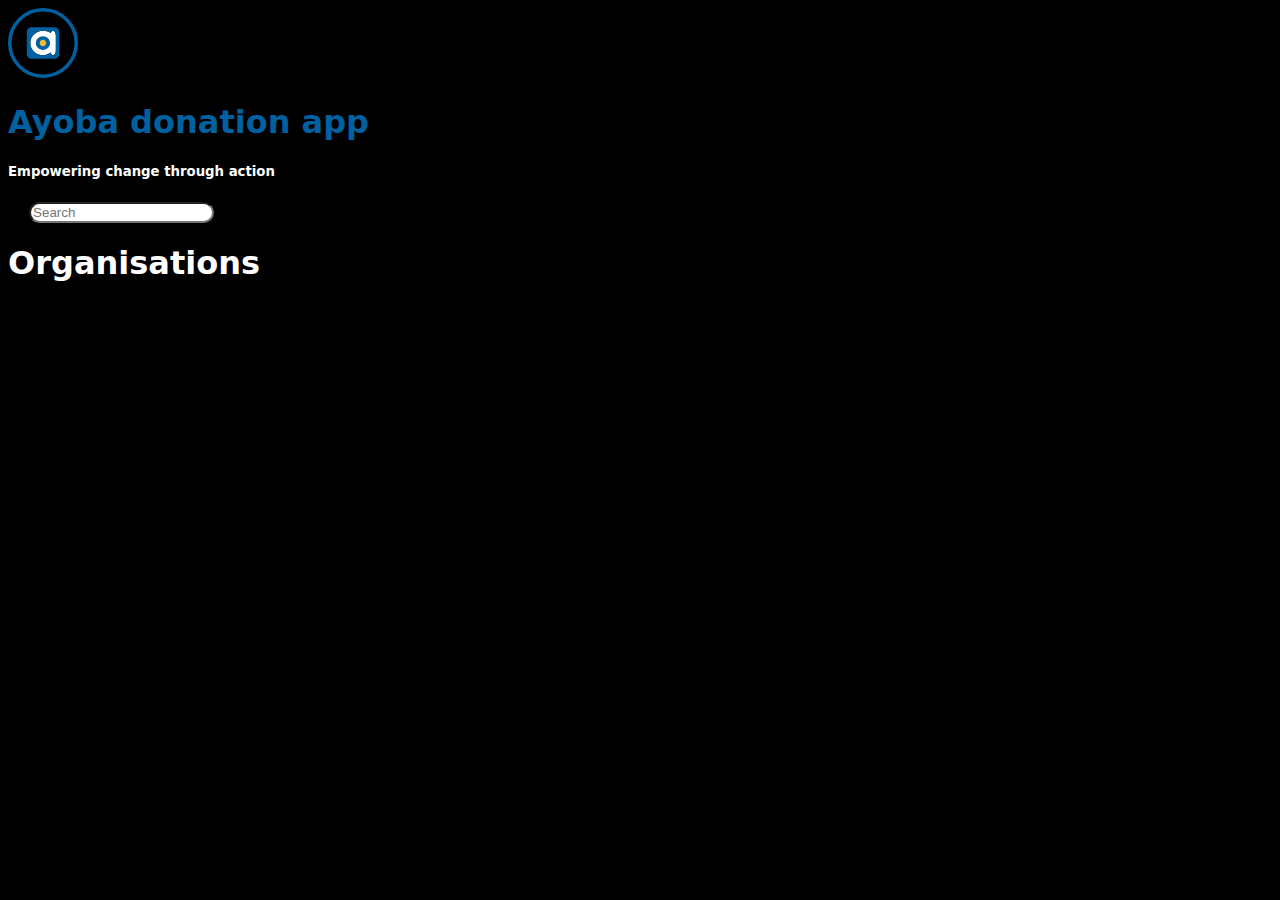
<file: index.html>
<!DOCTYPE html>
<html lang="en">
  <head>
    <meta charset="UTF-8" />
    <meta http-equiv="X-UA-Compatible" content="IE=edge" />
    <meta name="viewport" content="width=device-width, initial-scale=1.0" />
    <title>Ayoba Donations Micro-App</title>
    <link rel="stylesheet" href="src/styles/index.css" />
    <link
      href="https://cdn.jsdelivr.net/npm/bootstrap@5.0.2/dist/css/bootstrap.min.css"
      rel="stylesheet"
      integrity="sha384-EVSTQN3/azprG1Anm3QDgpJLIm9Nao0Yz1ztcQTwFspd3yD65VohhpuuCOmLASjC"
      crossorigin="anonymous"
    />
    <link rel="shortcut icon" href="src/assets/fav-icon.png" type="image/x-icon">
    <script type="text/javascript" src="src/scripts/ayobastub.js"></script>
  </head>
  <body class="m-4">
    
    <!-- App Header -->
    <header
      class="d-flex justify-content-center align-items-center flex-column flex-wrap"
    >
      <div class="d-flex mb-3 ms-2 me-5">
        <div>
          <img src="./src/assets/header-icon.svg" alt="header-icon">
        </div>
        <div class="d-flex flex-column align-items-start ms-3">
          <h1 class="m-auto ayoba-header">Ayoba donation app</h1>
          <h5 class="">Empowering change through action</h5>
        </div>
      </div>
      <div class="input-group search-icon mb-5">
        <span class="input-group-text" id="basic-addon1"
          ><img src="src/assets/search.svg" alt="Search Icon"
        /></span>
        <input
          type="text"
          class="form-control"
          placeholder="Search"
          aria-label="Search"
          aria-describedby="basic-addon1"
          onkeyup="searchNPO(event)"
        />
      </div>
    </header>

    <!-- App Body -->
    <main>
      <div class="container-fluid">
        <h1 class="text-center ms-auto me-auto">Organisations</h1>
        <div class="scrolling-wrapper row flex-row flex-nowrap mt-4 pb-4 pt-2">
          <!-- JS Creates the Elemnts based off the Fetched data -->
           
        </div>
      </div>
     
      
      </main>

    <!-- Scripts -->
    <script type="text/javascript" src="src/scripts/index.js"></script>
    <script
    src="https://cdn.jsdelivr.net/npm/bootstrap@5.0.2/dist/js/bootstrap.bundle.min.js"
    integrity="sha384-MrcW6ZMFYlzcLA8Nl+NtUVF0sA7MsXsP1UyJoMp4YLEuNSfAP+JcXn/tWtIaxVXM"
    crossorigin="anonymous"
    ></script>
    <script type="text/javascript" src="src/scripts/microapp.js"></script>
  </body>
</html>
</file>
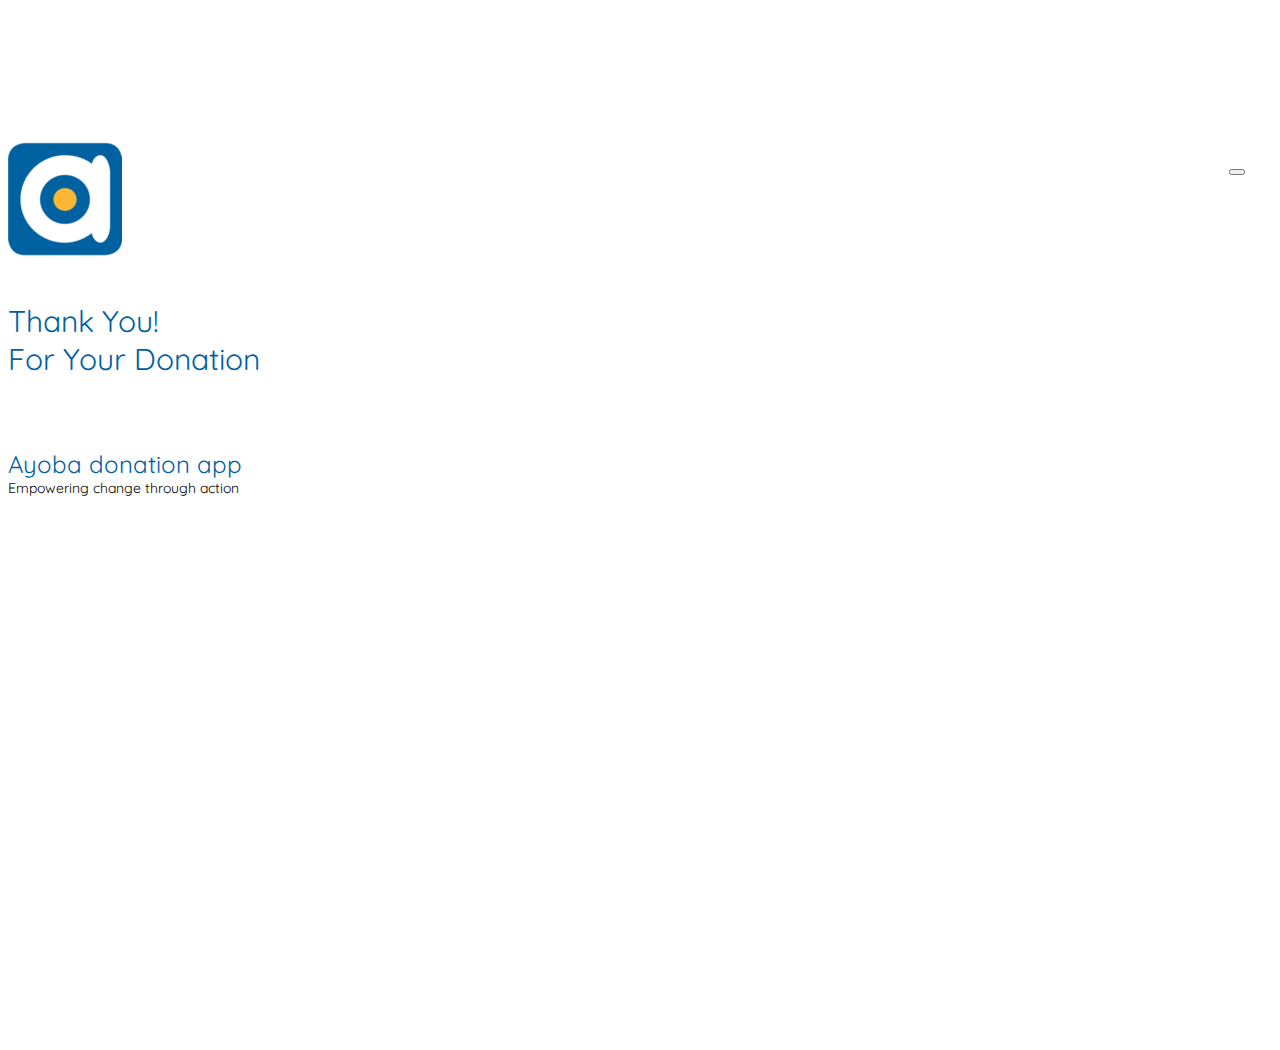
<file: success.html>
<!DOCTYPE html>
<html lang="en">
  <head>
    <meta charset="UTF-8" />
    <meta http-equiv="X-UA-Compatible" content="IE=edge" />
    <meta name="viewport" content="width=device-width, initial-scale=1.0" />
    <title>Ayoba Donations Micro-App</title>
    <link rel="stylesheet" href="src/styles/success.css" />
    <link rel="stylesheet" href="https://fonts.googleapis.com/css?family=Quicksand">
   <link
      href="https://cdn.jsdelivr.net/npm/bootstrap@5.0.2/dist/css/bootstrap.min.css"
      rel="stylesheet"
      integrity="sha384-EVSTQN3/azprG1Anm3QDgpJLIm9Nao0Yz1ztcQTwFspd3yD65VohhpuuCOmLASjC"
      crossorigin="anonymous"
    />
    <link
      rel="shortcut icon"
      href="src/assets/fav-icon.png"
      type="image/x-icon"
    />
    <script type="text/javascript" src="src/scripts/ayobastub.js"></script>
  </head>
  <body>
    <!-- App Header -->

    <!-- App Body -->
    <main
      class="container-fluid flex-column d-flex justify-content-center align-items-center"
    >
    <button type="button" onclick="donationsApp()" class="btn-close text-reset closer" aria-label="Close"></button>
      <div>
        <img onclick="donationsApp()" src="/src/assets/fav-icon.png" alt="..." />
      </div>
      <div class="d-flex flex-column justify-content-center align-items-center">
        <div>Thank You!</div>
        <div>For Your Donation</div>
      </div>
      <div class="d-flex flex-column justify-content-center align-items-center">
        <div >Ayoba donation app</div>
        <div >Empowering change through action</div>
      </div>
    </main>

    <!-- Scripts -->
    <script type="text/javascript" src="src/scripts/index.js"></script>
    <script
      src="https://cdn.jsdelivr.net/npm/bootstrap@5.0.2/dist/js/bootstrap.bundle.min.js"
      integrity="sha384-MrcW6ZMFYlzcLA8Nl+NtUVF0sA7MsXsP1UyJoMp4YLEuNSfAP+JcXn/tWtIaxVXM"
      crossorigin="anonymous"
    ></script>
    <script type="text/javascript" src="src/scripts/microapp.js"></script>
  </body>
</html>
</file>
<file: src/styles/index.css>
.ayoba-header {
  color: #0061a1;
}

.container-fluid{
	position: relative;
}

.search-icon {
    max-width: 475px;
    border-radius: 5em;
}

.search-icon > span{
    border-radius: 50px;
}

.search-icon > input{
    border-radius: 50px;
}

.scrolling-wrapper{
	overflow-x: auto;
	scroll-behavior: smooth;
	scroll-snap-type: x mandatory;
}

body{
	background-color: black;
	color: #fff;
	font-family: 'system-ui';
}


.card-block{
	background-color: #fff;
	background-position: center;
	background-size: cover;
	transition: all 0.2s ease-in-out !important;
	border-radius: 24px;
	width: 100vw;
	&:hover{
		transform: translateY(-5px);
		box-shadow: none;
		opacity: 0.9;
	};

}

.card-body{
    border-width: 0px 1px 1px 1px;
    border-color: #d8dadb;
    border-style: solid;
    border-bottom-left-radius: 2em;
    border-bottom-right-radius: 2em;
	position: relative;
	margin-top: -30px;
	display: flex;
	justify-content: center;
	align-items: flex-start;
	min-height: 30vh;
}

img.card-img-top{
    border-top-left-radius: 2em;
    border-top-right-radius: 2em;
	max-height: 40vh;
	min-height: 40vh;
    object-fit: cover;
}

.col-5{
	min-width: 20em;
	display: flex;
	justify-content: center;
	align-items: center;
	margin: auto;
	scroll-snap-align: center;
}


::-webkit-scrollbar{
	width: 1px;
}
::-webkit-scrollbar-track{
	display: none;
}



.logo{
	position: absolute;
	top: -15px;
	width: 5em;
	height: 5em;

}

.logo > img {
	width: 5em;
	height: 5em;
	border-radius: 60%;

}

h5.card-title{
	margin-top: 3.5em;
	width: 100%;
}

.offcanvas{
	min-height: 100vh;
	overflow-y: auto;
	
}

.offcanvas-body{
	display: flex;
	flex-direction: column;
	align-items: center;
}
img.offcanvas-img{
	min-width: 25em;
	max-width: 30em;
	border-radius: 2%;
	margin-top: .5em;
}

.desc{
	max-width: 25em;
	margin: auto;
	text-align: center;
}

.abs-card{
	position: relative;
	max-width: 25em;
	margin: auto;
	width: 100%;
}

.learn{
	text-decoration: underline;
}
.closer{
	position: absolute;
	top: 0px;
	right: 5px;
	margin: 2em;
}

.icon{
	position: absolute;
	top: 0px;
	left: 0px;
	margin: 1em;
	width: 5em;
	height: 5em;
	border-radius: 60%;
}

div.donateBTN {
	width: 100%;
	height: 3.25em;
	background-image: linear-gradient(180deg, rgba(255, 255, 255, 0.444), rgba(255, 255, 255, 0.944));
	z-index: 2;
}

.donate{
	background-color: #0061A2;
	border-radius: 15px;
	border: #0061A2 solid 1px;
	width: 188px;
	height: 46px;
	min-width: 250px;
	margin: auto;
	z-index: 2;
}

.donate_overlay{
	height: 60vh;
	border-radius: 8px;
	width: 100%;
	background-color: white;
	display: flex;
	flex-direction: column;
	justify-content: flex-start;
	align-items: center;
	overflow-x: hidden;
}

.input-select{
	display: flex;
	min-width: 20em;
	margin-bottom: 2em;
	justify-content: center;
	align-items: center;
}

.input-textarea{
	display: flex;
	min-width: 25em;
	margin-bottom: 2em;
	justify-content: center;
	align-items: center;
	flex-direction: column;
}
.input-currency-select{
	border: 2px solid #0061A2;
	border-radius: 8px;
}


.dropdown > a{
	display: flex;
	height: 2em;
	justify-content: center;
	align-items: center;
	margin-inline: .5em;
	margin-bottom: 7px;
}

.input-currency{
	position: relative;
	width: 100%;
	max-width: 60vw;
}

.input-textarea{
	position: relative;
	width: 100%;
	max-width: 25em;
}

.input-textarea > label[for="textarea"]{
	position: absolute;
	top: -13px;
	right: 40%;
	width: 10em;
	background-color: white;
	font-size: larger;
	color: #0061A2;
}

.placeholder{
	font-size: x-large;
	color: #0061A2;
}

.tag{
	width: 25%;
	min-width: 30em;
	margin-top: -30px;
	margin-bottom: 30px;
	color: #595959;
}

.input-currency > input:focus{
	outline: none !important;
}

.currency-label{
	position: absolute;
	top: -16px;
	right: 130%;
	width: 10em;
	background-color: white;
	width: 9em;
	right: 63%;
	top: -15px;
	color: #0061A2;
}

.input-currency > input{
	margin-block: 3px;
	border: none;
	height: 48px;
	width: 100%;
	font-size: x-large;
	color: #0061A2;
}

.input-textarea > textarea{
	height: 108px;
	border: 2px solid #0061A2;
	border-radius: 8px;
	width: 25%;
	min-width: 20em;
	padding: 12px;
	color: #0061A2;
}

.donate-head{
	color: #5C5C5C;
	min-width: 25em;
	margin-bottom: 2em;
}

.donate-head > div{
	margin-right: auto;
}


.donate-head > img{
margin-right: auto;
}
</file>
<file: src/styles/success.css>
body{
font-family: "Quicksand", Arial, Helvetica, sans-serif;
}

.container-fluid{
    min-height: 100vh;
    position: relative;
}

.container-fluid > button{
    position: absolute;
    top: 0;
    right: 0;
    margin: 2em;
}

.container-fluid > div:nth-child(2){
    margin-top: 142px;
    color: #0061A1;
    &:hover{
		transform: translateY(-5px);
		box-shadow: none;
		opacity: 0.9;
	};
}

.container-fluid > div:nth-child(3){
    margin-bottom: 71px;
    margin-top: 42px;
    font-size: 30px;
    color: #0061A1;
}

.container-fluid > div:nth-child(4){
    margin-top: 71px;
    font-size: 24px;
    color: #0061A1;
}

.container-fluid > div:nth-child(4) > div:nth-child(2){
    font-size: 14px;
    color: black;
}
</file>
